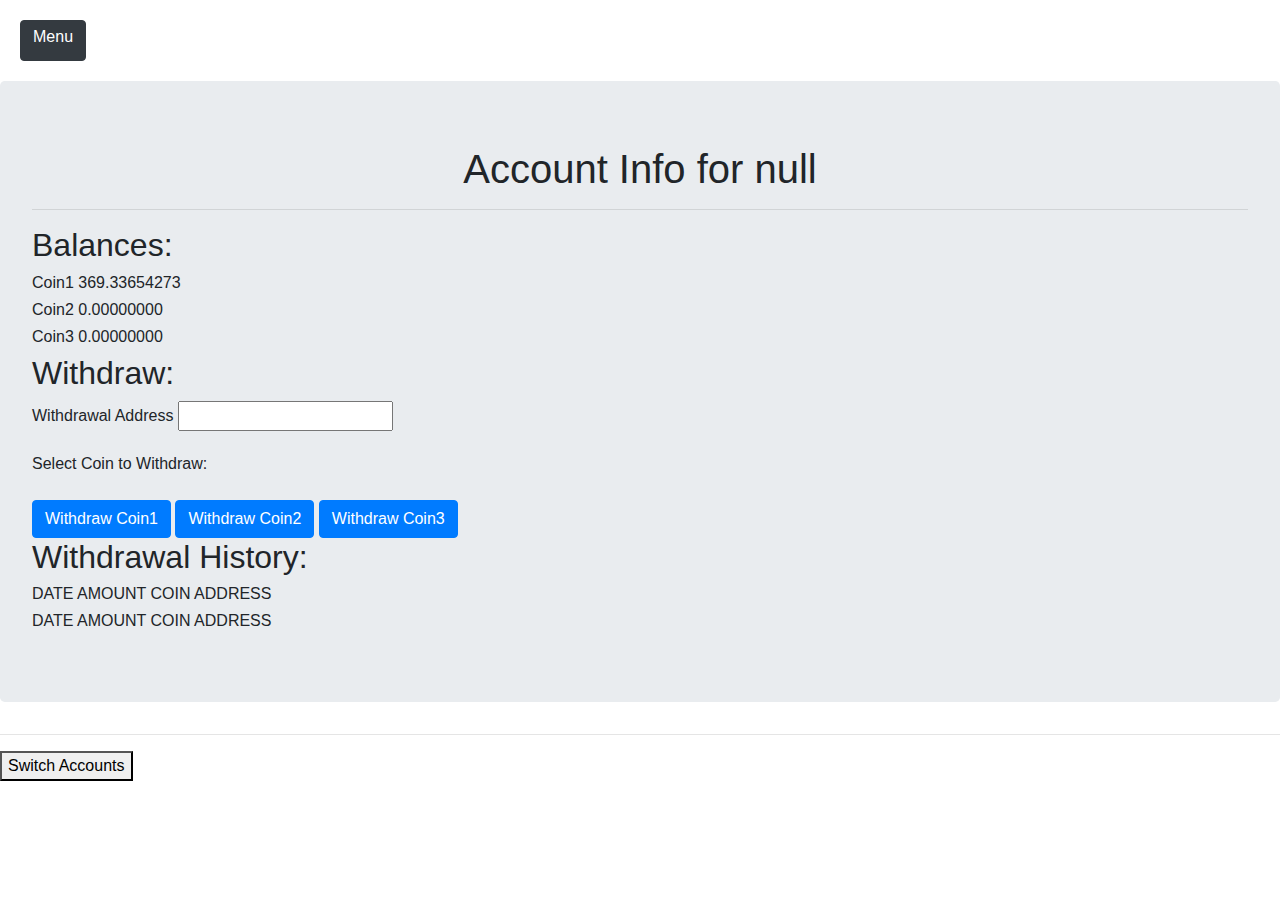
<file: framework/accountinfo.html>
<!DOCTYPE html>    
<html>
<head>

    <meta charset="utf-8">
    <meta name="viewport" content="width=device-width, initial-scale=1, shrink-to-fit=no">
    <meta name="description" content="">
    <meta name="author" content="">

    <title>My Account</title>

    <!-- Bootstrap core CSS -->
    <link href="vendor/bootstrap/css/bootstrap.min.css" rel="stylesheet">
    <link rel="stylesheet" href="https://use.fontawesome.com/releases/v5.5.0/css/all.css" integrity="sha384-B4dIYHKNBt8Bc12p+WXckhzcICo0wtJAoU8YZTY5qE0Id1GSseTk6S+L3BlXeVIU" crossorigin="anonymous">



    <!-- Custom styles for this template -->
    <link href="css/simple-sidebar.css" rel="stylesheet">
    
</head>
    <body>
    
    <div id="wrapper">

        <!-- Sidebar -->
        <div id="sidebar-wrapper">
            <ul class="sidebar-nav">
                <li class="sidebar-brand">
                    <a class="welcomesign" href="index.html">
                        Bet Crypto
                    </a>
                </li>
                <li>
                    <a href="index.html">Home</a>
                </li>
                <li>
                    <a href="activebets.html">Bets</a>
                </li>
                <li>
                    <a href="accountinfo.html">Account</a>
                </li>
                <li>
                    <a href="settings.html">Settings</a>
                </li>
            </ul>
        </div>

            <!-- Page Content -->
        <div id="page-content-wrapper">
            <button type="button" class="btn btn-dark" href="#menu-toggle" id="menu-toggle">
                <h6>Menu </h6><span class="far fa-caret-square-right"></span>
            </button>
        </div>
        
        <div class="jumbotron">
            
            <h1 class="myaccount text-center">Account Info</h1>
            <hr>
            
            <h2>Balances:</h2>
                <h6>Coin1 369.33654273</h6>
                <h6>Coin2 0.00000000</h6>
                <h6>Coin3 0.00000000</h6>
            
            <h2>Withdraw:</h2>
            <form>
            <div class="form-group">
            <label>Withdrawal Address</label>
            <input>
            </div> 
            <div class="form-group">
            <label>Select Coin to Withdraw:</label>
            </div>
            <button class="btn btn-primary" type="submit">
            Withdraw Coin1
            </button>
            <button class="btn btn-primary" type="submit">
            Withdraw Coin2 
            </button>
            <button class="btn btn-primary" type="submit">
            Withdraw Coin3 
            </button>
            </form>
            
            <h2>Withdrawal History:</h2>
                <h6>DATE AMOUNT COIN ADDRESS</h6>
                <h6>DATE AMOUNT COIN ADDRESS</h6>
        </div>
        <hr>
              
                <div>
                <button class="switchaccounts">Switch Accounts</button> 
                </div>
        
    </div>
        
        
    <!-- Bootstrap core JavaScript -->
    <script src="vendor/jquery/jquery.min.js"></script>
    <script src="vendor/bootstrap/js/bootstrap.bundle.min.js"></script>

    <!-- Menu Toggle Script -->
    <script>
    $("#menu-toggle").click(function(e) {
        e.preventDefault();
        $("#wrapper").toggleClass("toggled");
    });
    </script>
        
    <!-- Temp Login JS -->
    <script src="scripts/main.js"></script>
        
    </body>
</html>
</file>
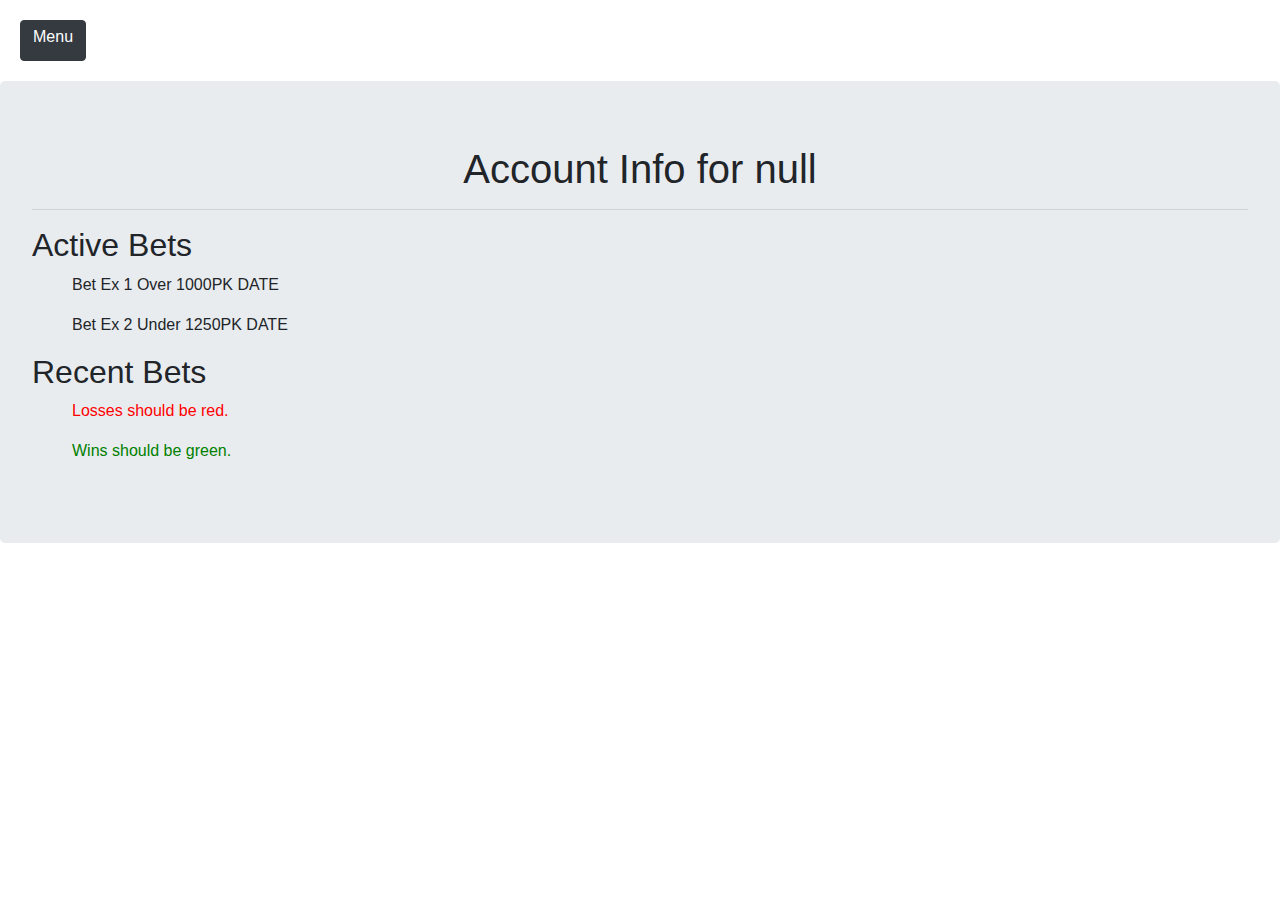
<file: framework/activebets.html>
<!DOCTYPE html>    
<html>
<head>

    <meta charset="utf-8">
    <meta name="viewport" content="width=device-width, initial-scale=1, shrink-to-fit=no">
    <meta name="description" content="">
    <meta name="author" content="">

    <title>Bet History</title>

    <!-- Bootstrap core CSS -->
    <link href="vendor/bootstrap/css/bootstrap.min.css" rel="stylesheet">
    <link rel="stylesheet" href="https://use.fontawesome.com/releases/v5.5.0/css/all.css" integrity="sha384-B4dIYHKNBt8Bc12p+WXckhzcICo0wtJAoU8YZTY5qE0Id1GSseTk6S+L3BlXeVIU" crossorigin="anonymous">



    <!-- Custom styles for this template -->
    <link href="css/simple-sidebar.css" rel="stylesheet">
    
</head>
    <body>
    
    <div id="wrapper">

        <!-- Sidebar -->
        <div id="sidebar-wrapper">
            <ul class="sidebar-nav">
                <li class="sidebar-brand">
                    <a class="welcomesign" href="index.html">
                        Bet Crypto
                    </a>
                </li>
                <li>
                    <a href="index.html">Home</a>
                </li>
                <li>
                    <a href="activebets.html">Bets</a>
                </li>
                <li>
                    <a href="accountinfo.html">Account</a>
                </li>
                <li>
                    <a href="settings.html">Settings</a>
                </li>
            </ul>
        </div>

            <!-- Page Content -->
        <div id="page-content-wrapper">
            <button type="button" class="btn btn-dark" href="#menu-toggle" id="menu-toggle">
                <h6>Menu </h6><span class="far fa-caret-square-right"></span>
            </button>
        </div>
        
        <div class="jumbotron">
            
            <h1 class="myaccount text-center">Bet History</h1>
            <hr>
            
            <h2>Active Bets</h2>
                <ul>Bet Ex 1 Over 1000PK DATE</ul>
                <ul>Bet Ex 2 Under 1250PK DATE</ul>
            
            <h2>Recent Bets</h2>
                <ul><font color="red">Losses should be red.</font></ul>
                <ul><font color="green">Wins should be green.</font></ul>
            
        </div>
        
    </div>
        
        
    <!-- Bootstrap core JavaScript -->
    <script src="vendor/jquery/jquery.min.js"></script>
    <script src="vendor/bootstrap/js/bootstrap.bundle.min.js"></script>

    <!-- Menu Toggle Script -->
    <script>
    $("#menu-toggle").click(function(e) {
        e.preventDefault();
        $("#wrapper").toggleClass("toggled");
    });
    </script>
        
    <!-- Temp Login JS -->
    <script src="scripts/main.js"></script>    
        
    </body>
</html>
</file>
<file: framework/css/simple-sidebar.css>
/*!
 * Start Bootstrap - Simple Sidebar (https://startbootstrap.com/template-overviews/simple-sidebar)
 * Copyright 2013-2017 Start Bootstrap
 * Licensed under MIT (https://github.com/BlackrockDigital/startbootstrap-simple-sidebar/blob/master/LICENSE)
 */

body {
  height: 100%;
  width: 100%;
}

#wrapper {
  padding-left: 0;
  -webkit-transition: all 0.5s ease;
  -moz-transition: all 0.5s ease;
  -o-transition: all 0.5s ease;
  transition: all 0.5s ease;
}

#wrapper.toggled {
  padding-left: 250px;
}

#sidebar-wrapper {
  z-index: 1000;
  position: fixed;
  left: 250px;
  width: 0;
  height: 100%;
  margin-left: -250px;
  overflow-y: auto;
  background: #000;
  -webkit-transition: all 0.5s ease;
  -moz-transition: all 0.5s ease;
  -o-transition: all 0.5s ease;
  transition: all 0.5s ease;
}

#wrapper.toggled #sidebar-wrapper {
  width: 250px;
}

#page-content-wrapper {
  width: 100%;
  position: absolute;
  padding: 15px;
}

#wrapper.toggled #page-content-wrapper {
  position: absolute;
  margin-right: -250px;
}


/* Sidebar Styles */

.sidebar-nav {
  position: absolute;
  top: 0;
  width: 250px;
  margin: 0;
  padding: 0;
  list-style: none;
}

.sidebar-nav li {
  text-indent: 20px;
  line-height: 40px;
}

.sidebar-nav li a {
  display: block;
  text-decoration: none;
  color: #999999;
}

.sidebar-nav li a:hover {
  text-decoration: none;
  color: #fff;
  background: rgba(255, 255, 255, 0.2);
}

.sidebar-nav li a:active, .sidebar-nav li a:focus {
  text-decoration: none;
}

.sidebar-nav>.sidebar-brand {
  height: 65px;
  font-size: 18px;
  line-height: 60px;
}

.sidebar-nav>.sidebar-brand a {
  color: #999999;
}

.sidebar-nav>.sidebar-brand a:hover {
  color: #fff;
  background: none;
}

@media(min-width:768px) {
  #wrapper {
    padding-left: 0;
  }
  #wrapper.toggled {
    padding-left: 250px;
  }
  #sidebar-wrapper {
    width: 0;
  }
  #wrapper.toggled #sidebar-wrapper {
    width: 250px;
  }
  #page-content-wrapper {
    padding: 20px;
    position: relative;
  }
  #wrapper.toggled #page-content-wrapper {
    position: relative;
    margin-right: 0;
  }
}
</file>
